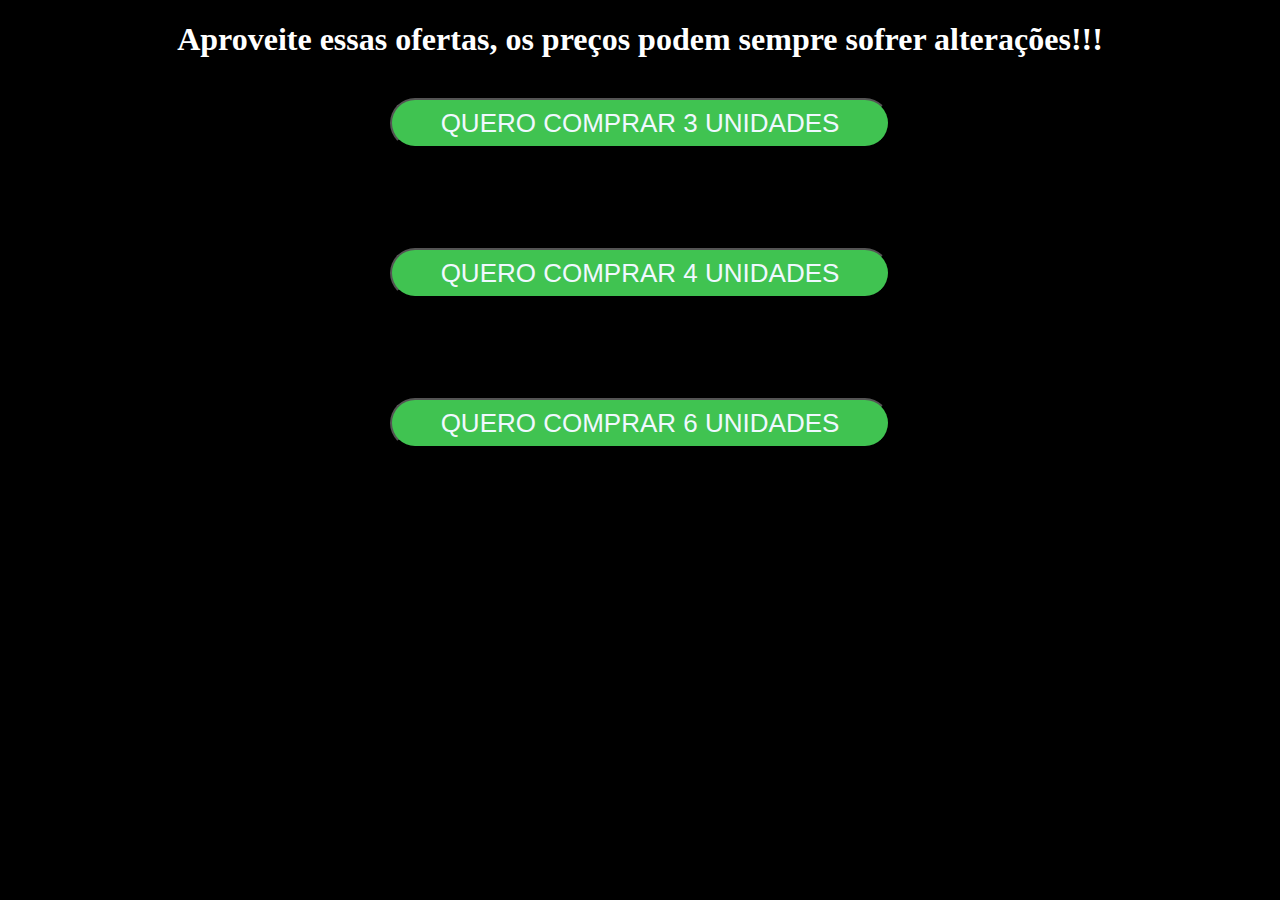
<file: compra maior/promoção-index.html>
<!DOCTYPE html>
<html lang="en">
<head>
    <meta charset="UTF-8">
    <meta name="viewport" content="width=device-width, initial-scale=1.0">
    <title>Promoção</title>
    <link rel="stylesheet" href="style.css">
</head>
<body>
    
<h1 class="titulo">Aproveite essas ofertas, os preços  podem sempre sofrer alterações!!!</h1>

<div class="comprar">
    <a href="https://entrega.logzz.com.br/pay/memx0pn6e/progcreme3x97" target="_blank"><button class="btn">QUERO
            COMPRAR 3 UNIDADES</button></a></div>

    <div class="comprar"><a href="https://entrega.logzz.com.br/pay/memx0pn6e/progcreme4x97" target="_blank"><button
            class="btn">QUERO
            COMPRAR 4 UNIDADES</button></a></div>

           <div class="comprar"> <a href="https://entrega.logzz.com.br/pay/memx0pn6e/prog6x591" target="_blank"><button
                class="btn">QUERO
                COMPRAR 6 UNIDADES</button></a>
</div>
        





    
</div>
</body>
</html>
</file>
<file: compra maior/style.css>
html {
    background-color: black;
}

.btn:hover {
    transform: translate(-10px, -10px);
    background-color: red;
    transition: 400ms;
    color: aliceblue;
}



.btn {

    margin: 60px;
    font-size: 26px;
    width: 500px;
    height: 50px;
    justify-content: center;
    align-items: center;
    margin-top: 10px;
    background-color: #40c351;
    color: aliceblue;
    border-radius: 50px;
}

.comprar {
    display: flex;
    margin-top: 150px;
    justify-content: center;
    margin-top: 30px;
}

.titulo{color: white;
text-align: center;}

@media(max-width: 425px){
    .comprar{display: block;
        margin-left: 45px;
        margin-top: 40px;
    

    }

    .btn{
        
        width: 100px;
        font-size: 12px;
    }
}
</file>
